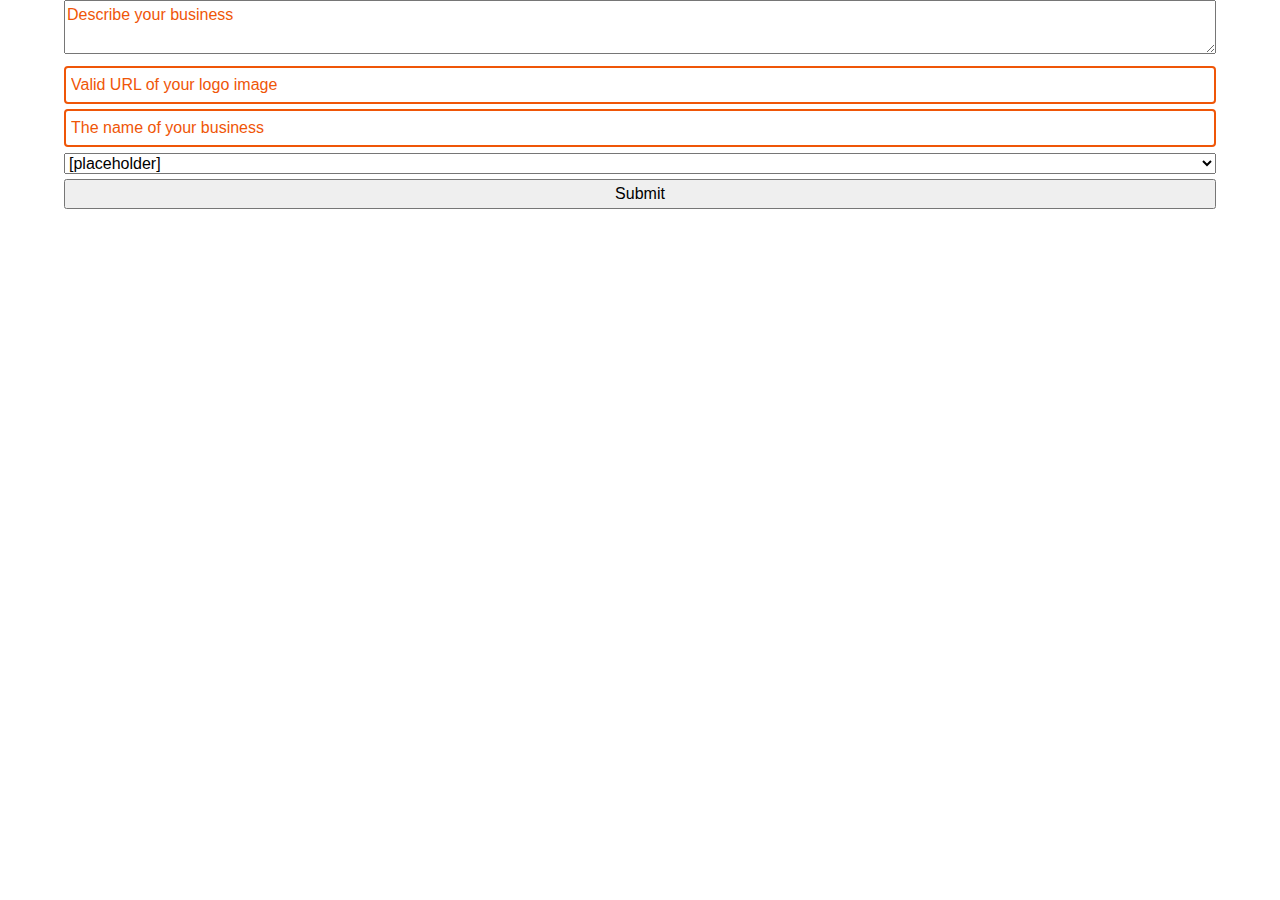
<file: business-profile.html>
<!doctype html>
<html lang="en">
  <head>
    <!-- Required meta tags -->
    <meta charset="utf-8">
    <meta name="viewport" content="width=device-width, initial-scale=1, shrink-to-fit=no">

    <!-- Bootstrap CSS -->
    <link rel="stylesheet" href="https://stackpath.bootstrapcdn.com/bootstrap/4.3.1/css/bootstrap.min.css" integrity="sha384-ggOyR0iXCbMQv3Xipma34MD+dH/1fQ784/j6cY/iJTQUOhcWr7x9JvoRxT2MZw1T" crossorigin="anonymous">

    <link rel="stylesheet" href="styles/style.css"/>

    <title>Pop-up Hopper</title>
  </head>
  <body>
    <div class="business-form">
        <form>
            <textarea id="business-description" placeholder="Describe your business" class="form-feild"></textarea><br/>

            <input type="text" id="business-logo" placeholder="Valid URL of your logo image" class="form-feild"><br/>

            <input type="text" id="business-name" placeholder="The name of your business" class="form-feild"><br/>

            <select name="category" class="form-feild">
                <option value="[placeholder]">[placeholder]</option>
            </select><br/>

            <input type="submit" class="form-feild">
        </form>
    </div>

    <!-- Optional JavaScript -->
    <!-- jQuery first, then Popper.js, then Bootstrap JS -->
    <script src="https://code.jquery.com/jquery-3.3.1.slim.min.js" integrity="sha384-q8i/X+965DzO0rT7abK41JStQIAqVgRVzpbzo5smXKp4YfRvH+8abtTE1Pi6jizo" crossorigin="anonymous"></script>
    <script src="https://cdnjs.cloudflare.com/ajax/libs/popper.js/1.14.7/umd/popper.min.js" integrity="sha384-UO2eT0CpHqdSJQ6hJty5KVphtPhzWj9WO1clHTMGa3JDZwrnQq4sF86dIHNDz0W1" crossorigin="anonymous"></script>
    <script src="https://stackpath.bootstrapcdn.com/bootstrap/4.3.1/js/bootstrap.min.js" integrity="sha384-JjSmVgyd0p3pXB1rRibZUAYoIIy6OrQ6VrjIEaFf/nJGzIxFDsf4x0xIM+B07jRM" crossorigin="anonymous"></script>
  </body>
</html>
</file>
<file: styles/style.css>
.form-feild {
    width: 90%;
    margin-left: 5%;
    margin-bottom: 5px;
}

.form-heading {
    text-align: center;
}

/* Customize the label (the form-input-container) */
.form-input-container {
    display: block;
    position: relative;
    padding-left: 35px;
    margin-bottom: 12px;
    cursor: pointer;
    font-size: 22px;
    -webkit-user-select: none;
    -moz-user-select: none;
    -ms-user-select: none;
    user-select: none;
}

/* Hide the browser's default radio button */
.form-input-container input {
    position: absolute;
    opacity: 0;
    cursor: pointer;
    height: 0;
    width: 0;
}

/* Create a custom radio button */
.radiobutton {
    position: absolute;
    top: 0;
    left: 0;
    height: 25px;
    width: 25px;
    background-color: #00000000;
    border-radius: 50%;
    border-color: #EF5608;
    border-width: 2px;
    border-style: solid;
}

/* On mouse-over, add a grey background color */
.form-input-container:hover input~.radiobutton {
    background-color: #EF5608;
}

/* When the radio button is checked, add a blue background */
.form-input-container input:checked~.radiobutton {
    background-color: #00000000;
}

/* Create the indicator (the dot/circle - hidden when not checked) */
.radiobutton:after {
    content: "";
    position: absolute;
    display: none;
}

/* Show the indicator (dot/circle) when checked */
.form-input-container input:checked~.radiobutton:after {
    display: block;
}

/* Style the indicator (dot/circle) */
.form-input-container .radiobutton:after {
    top: 7px;
    left: 7px;
    width: 7px;
    height: 7px;
    border-radius: 50%;
    background: #EF5608;
}

/* Customize the label (the form-input-container) */
.form-input-container {
    display: block;
    position: relative;
    padding-left: 35px;
    margin-bottom: 12px;
    cursor: pointer;
    font-size: 17px;
    -webkit-user-select: none;
    -moz-user-select: none;
    -ms-user-select: none;
    user-select: none;
}

/* Hide the browser's default checkbox */
.form-input-container input {
    position: absolute;
    opacity: 0;
    cursor: pointer;
    height: 0;
    width: 0;
}

/* Create a custom checkbox */
.checkmark {
    position: absolute;
    top: 0;
    left: 0;
    height: 25px;
    width: 25px;
    background-color: #00000000;
    border: 2px solid #EF5608;
    border-radius: 4px;
}

/* On mouse-over, add a grey background color */
.form-input-container:hover input~.checkmark {
    background-color: #F0901F;
}

/* When the checkbox is checked, add a blue background */
.form-input-container input:checked~.checkmark {
    background-color: #00000000;
}

/* Create the checkmark/indicator (hidden when not checked) */
.checkmark:after {
    content: "";
    position: absolute;
    display: none;
}

/* Show the checkmark when checked */
.form-input-container input:checked~.checkmark:after {
    display: block;
}

/* Style the checkmark/indicator */
.form-input-container .checkmark:after {
    left: 9px;
    top: 5px;
    width: 5px;
    height: 10px;
    border: solid #EF5608;
    border-width: 0 3px 3px 0;
    -webkit-transform: rotate(45deg);
    -ms-transform: rotate(45deg);
    transform: rotate(45deg);
}

input[type=text],
input[type=number] {
    border: 2px solid #EF5608;
    border-radius: 4px;
    color: #EF5608;
    background-color: #00000000;
    padding: 5px;
}

input[type=checkbox] {
    border: 2px solid #EF5608;
    border-radius: 4px;
}

input[type=button],
input[type=reset] {
    border: 2px solid #EF5608;
    border-radius: 4px;
    color: #EF5608;
    background-color: #00000000;
    padding: 5px;
}

.submit {
    border: 2px solid #EF5608;
    border-radius: 4px;
    color: #EF5608;
    background-color: #00000000;
    padding: 5px;
}

input[type=textarea] {
    outline: none !important;
    border: 1px solid #EF5608;
}

::placeholder {
    color: #EF5608;
}

:checked {
    color: #EF5608;
}

.container {
    display: block;
    position: relative;
    padding-left: 35px;
    margin-bottom: 12px;
    cursor: pointer;
    font-size: 22px;
    -webkit-user-select: none;
    -moz-user-select: none;
    -ms-user-select: none;
    user-select: none;
}

.container input {
    position: absolute;
    opacity: 0;
    cursor: pointer;
}

.checkmark {
    position: absolute;
    top: 0;
    left: 0;
    height: 25px;
    width: 25px;
    background-color: #00000000;
}

.container:hover input~.checkmark {
    background-color: #EF5608;
}

.container+label input:checked~.checkmark {
    background-color: #00000000;
    color: #EF5608;
}

.checkmark:after {
    content: "";
    position: absolute;
    display: none;
}

.container input:checked~.checkmark:after {
    display: block;
}

.container .checkmark:after {
    left: 9px;
    top: 5px;
    width: 5px;
    height: 10px;
    border: solid #EF5608;
    border-width: 0 3px 3px 0;
    -webkit-transform: rotate(45deg);
    -ms-transform: rotate(45deg);
    transform: rotate(45deg);
}

.child {
    margin-left: 10%;
}

input[type=textarea] {
    border-color: #EF5608;
    border-radius: 10px;
    border-width: 3px;
}

.form-control {
    border-color: #EF5608;
    border-width: 2px;
    color: #EF5608;
    padding: 3px;
}

.form-control::placeholder {
    color: #EF5608;
}

.signIn {
    margin-top: 5%;
    color: #EF5608;

}

.location, .message {
    border-width: 4px;
    border-color: #EF5608;
    border-style: solid;
    padding: 4px;
    margin-bottom: 3px;
    border-radius: 4px;
}

.lockSize {
    height: 100px;
    float: left;
    margin: 5px;
}
</file>
